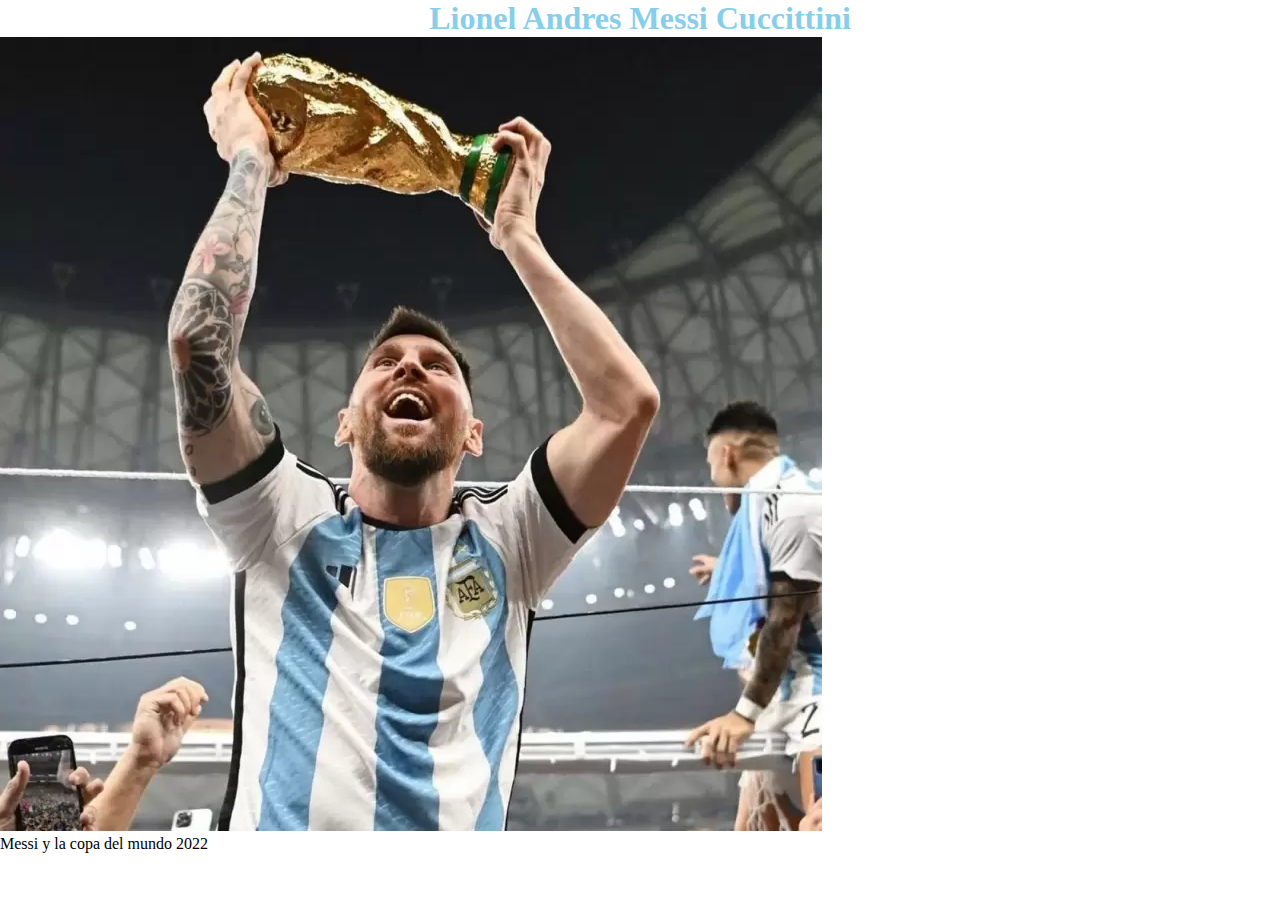
<file: practicas/index.html>
<!DOCTYPE html>
<html lang="es">
<head>
    <meta charset="UTF-8">
    <meta http-equiv="X-UA-Compatible" content="IE=edge">
    <meta name="viewport" content="width=device-width, initial-scale=1.0">
    <title>Messi</title>
    <link rel="stylesheet" href="./style.css">
</head>
<body>
    <main>
        <h1 id="page-title" class="title">Lionel Andres Messi Cuccittini</h1>
        <section>
            <figure>
                <img class="messi" src="./imagenes/63a1aa07f3f5c__822x822.webp" alt="Messi y la copa del mundo 2022">
                <figcaption>Messi y la copa del mundo 2022</figcaption>
            </figure>
        </section>








    </main>
    
</body>
</html>
</file>
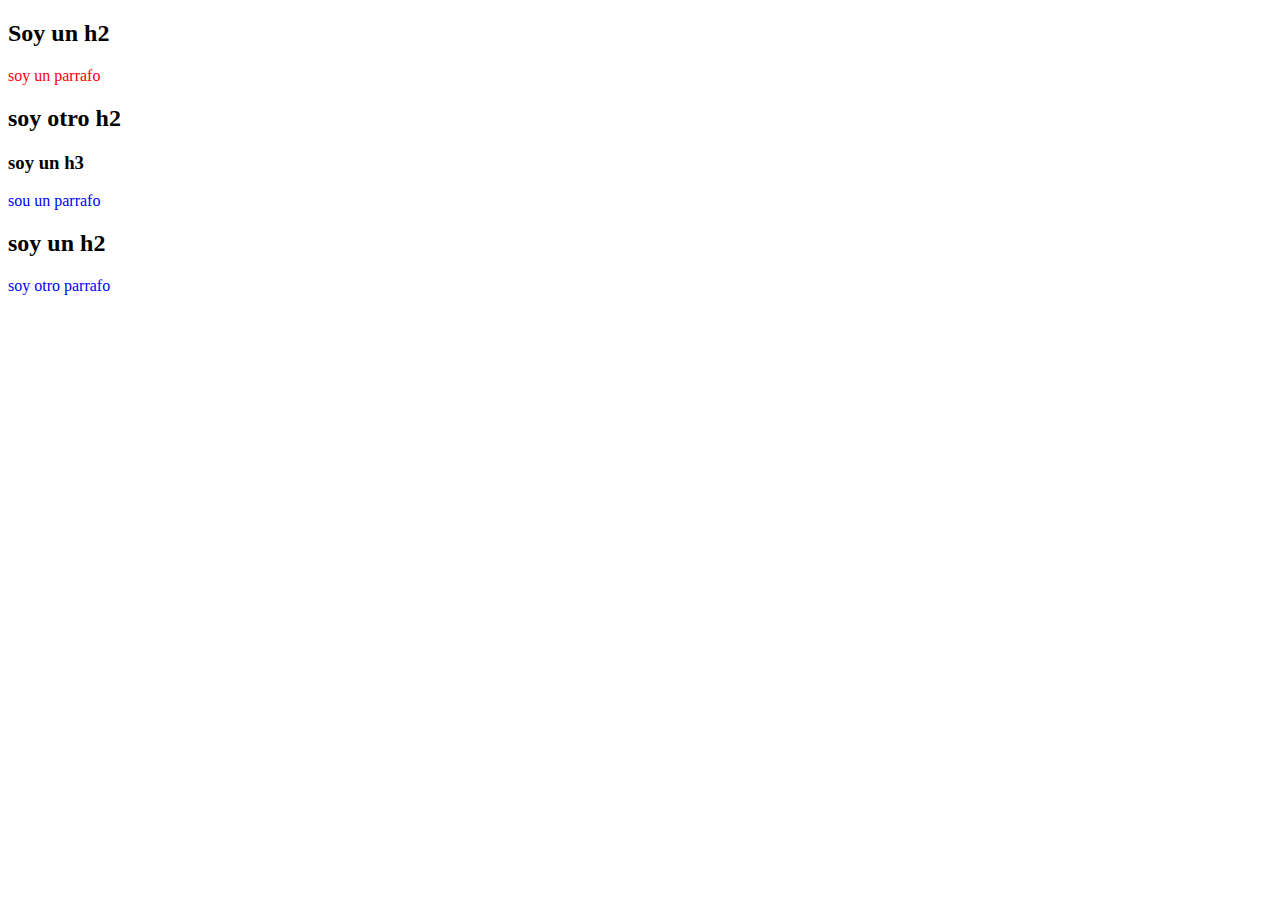
<file: CSS3/claseCombinadores/index.html>
<!DOCTYPE html>
<html lang="es">
<head>
    <meta charset="UTF-8">
    <meta http-equiv="X-UA-Compatible" content="IE=edge">
    <meta name="viewport" content="width=device-width, initial-scale=1.0">
    <meta name="robots" content="index,follow">
    <title>Combinadores</title>
    <link rel="stylesheet" href="./style.css">
</head>
<body>
    <div>
        <h2>Soy un h2</h2>
        <p>soy un parrafo</p>
        <h2>soy otro h2</h2>
        <h3>soy un h3</h3>
        <p>sou un parrafo</p>
        <h2>soy un h2</h2>
        <p>soy otro parrafo</p>
    </div>
    
</body>
</html>
</file>
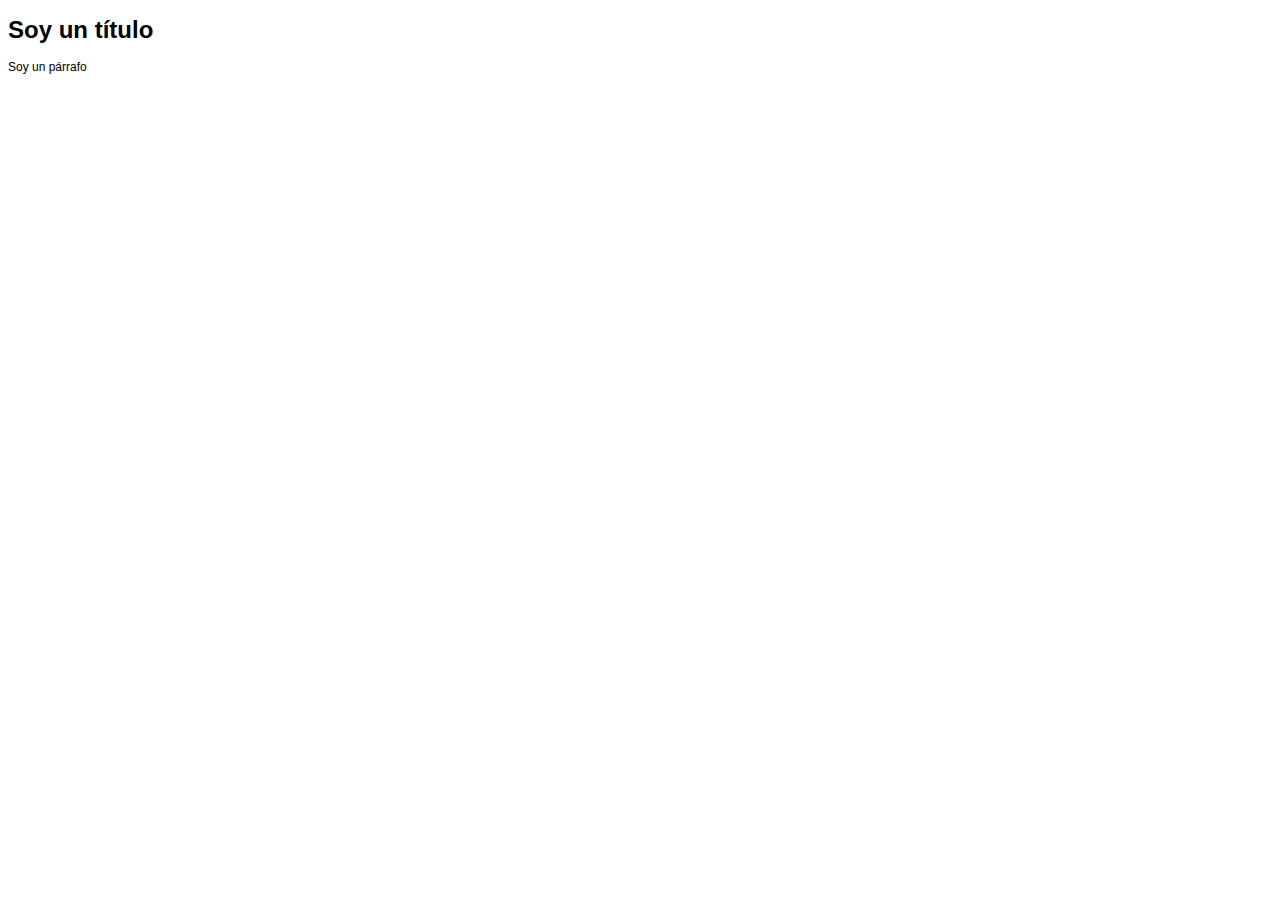
<file: CSS3/claseHerencia/index.html>
<!DOCTYPE html>
<html lang="es">
<head>
    <meta charset="UTF-8">
    <meta http-equiv="X-UA-Compatible" content="IE=edge">
    <meta name="viewport" content="width=device-width, initial-scale=1.0">
    <link rel="stylesheet" href="./styles.css">
    <title>Herencia</title>
</head>
<body>
    <main>
        <h1>Soy un título</h1>
        <p>Soy un párrafo</p>
    </main>
    
</body>
</html>
</file>
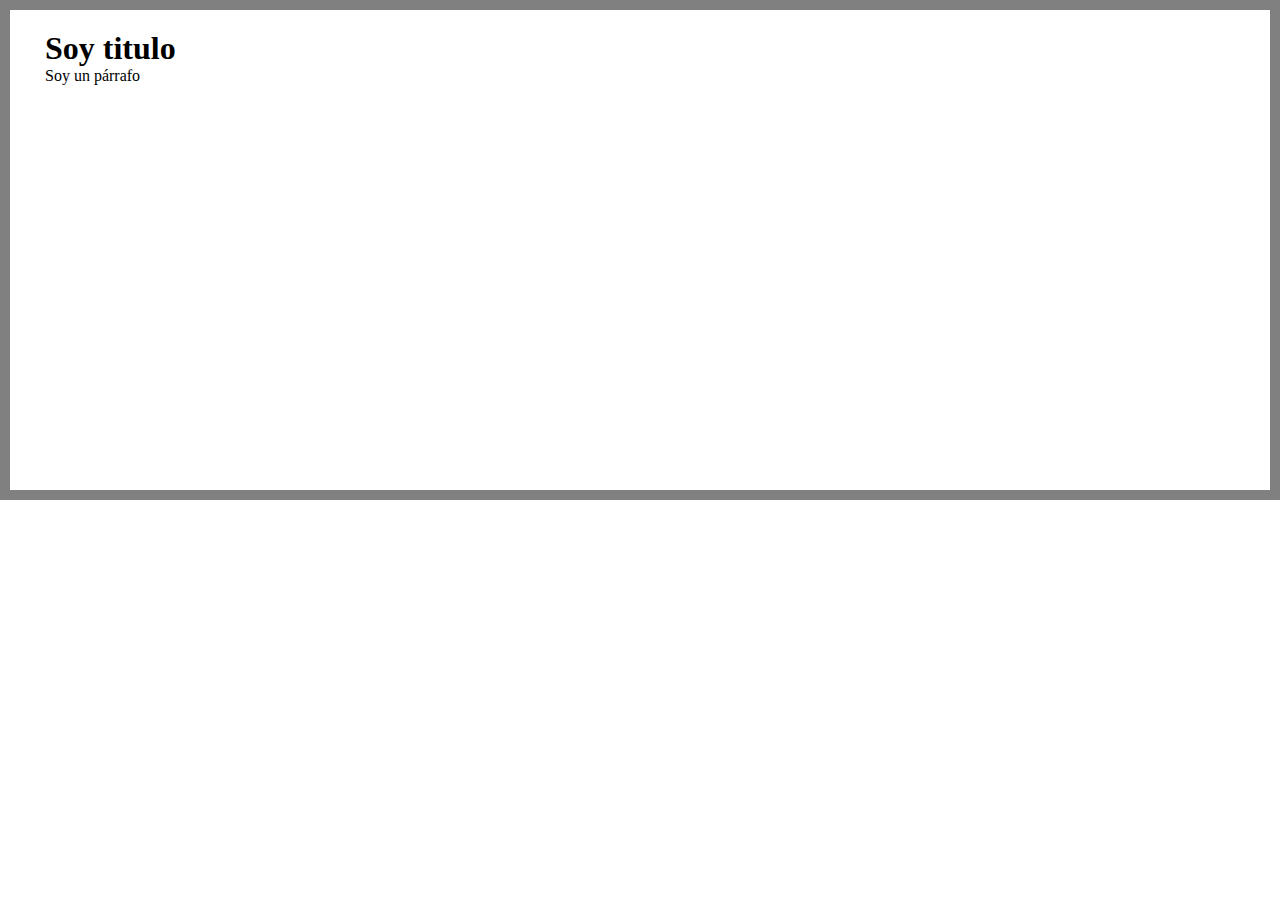
<file: CSS3/claseModeloCaja/index.html>
<!DOCTYPE html>
<html lang="es">
<head>
    <meta charset="UTF-8">
    <meta http-equiv="X-UA-Compatible" content="IE=edge">
    <meta name="viewport" content="width=device-width, initial-scale=1.0">
    <title>Modelo caja</title>
    <link rel="stylesheet" href="./styles.css">
</head>
<body>
    <main>
        <section>
            <h1>Soy  titulo</h1>
            <div>
                <p>Soy un párrafo</p>
            </div>
        </section>
    </main>
    
</body>
</html>
</file>
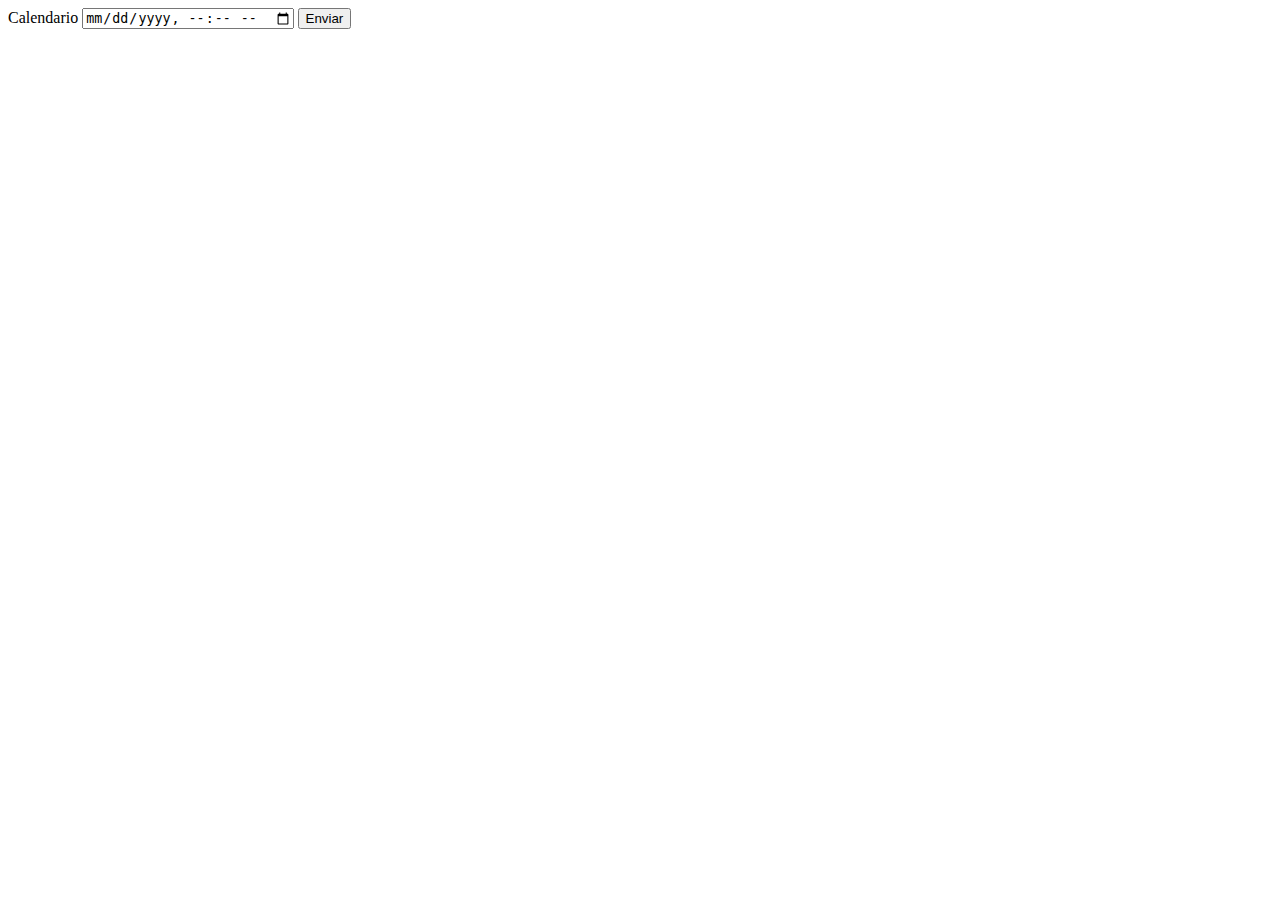
<file: HTML5/clase calendario/index.html>
<!DOCTYPE html>
<html lang="es">
<head>
    <meta charset="UTF-8">
    <meta http-equiv="X-UA-Compatible" content="IE=edge">
    <meta name="viewport" content="width=device-width, initial-scale=1.0">
    <title>Calendario</title>
</head>
<body>
    <!-- <form action="">
        <label for="hora">
            <span>Hora:</span>
            <input type="time" name="hora" id="hora" required>
        </label>
        <label for="dia">
            <span>Día:</span>
            <input type="date" name="dia" id="dia">
        </label>
        <label for="semana">
            <span>Semana:</span>
            <input type="week" name="semana" id="semana">
        </label>
        <label for="mes">
            <span>Mes:</span>
            <input type="month" name="mes" id="mes">
        </label>
        <input type="submit" value="Enviar">
    </form> -->
    <form action="">
        <label for="calendario">
            <span>Calendario</span>
            <input type="datetime-local" id="calendario" name="calendario">
        </label>
        <input type="submit" value="Enviar">
    </form>
    
</body>
</html>
</file>
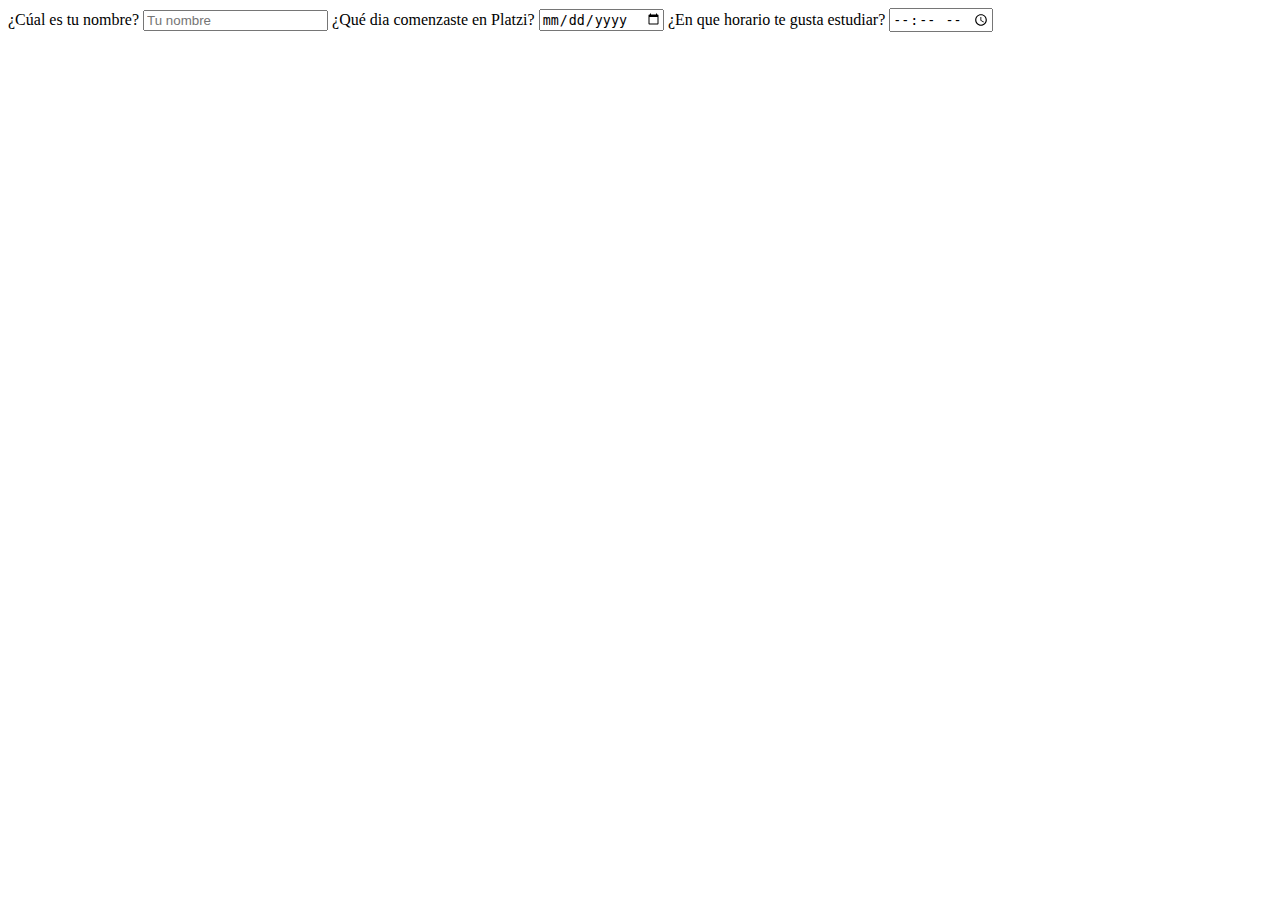
<file: HTML5/clase form/index.html>
<!DOCTYPE html>
<html lang="es">
<head>
    <meta charset="UTF-8">
    <meta http-equiv="X-UA-Compatible" content="IE=edge">
    <meta name="viewport" content="width=device-width, initial-scale=1.0">
    <title>Formularios</title>
</head>
<body>
    <form action="">
        <label for="nombre">
            <span>¿Cúal es tu nombre?</span>
            <input type="text" name="" id="nombre" placeholder="Tu nombre" autocomplete="name">
        </label>
        <label for="inicio-platzi">
            <span>¿Qué dia comenzaste en Platzi?</span>
            <input type="date" name="" id="inicio-platzi">
        </label>
        <label for="horario-platzi">
            <span>¿En que horario te gusta estudiar?</span>
            <input type="time" name="" id="horario-platzi">
        </label>
    </form>
    
</body>
</html>
</file>
<file: practicas/style.css>
*{
    box-sizing: border-box;
    padding: 0;
    margin: 0;
}

.title{
    text-align: center;
    color: skyblue;
}
</file>
<file: CSS3/claseCombinadores/style.css>
h2 + p {
    color: red;
}

h3 ~ p {
    color: blue;
}
</file>
<file: CSS3/claseHerencia/styles.css>
*{
    padding: o;
    margin: o;
    box-sizing: border-box;
}

html{
    font-size: 75%;
    font-family: Verdana, Geneva, Tahoma, sans-serif;
}
</file>
<file: CSS3/claseModeloCaja/styles.css>
*{
    box-sizing: border-box;
    padding: 0;
    margin: 0;
}

main{
    width: 100%;
    height: 500px;
    border: 10px solid grey;
    padding: 20px 35px;

}
</file>
